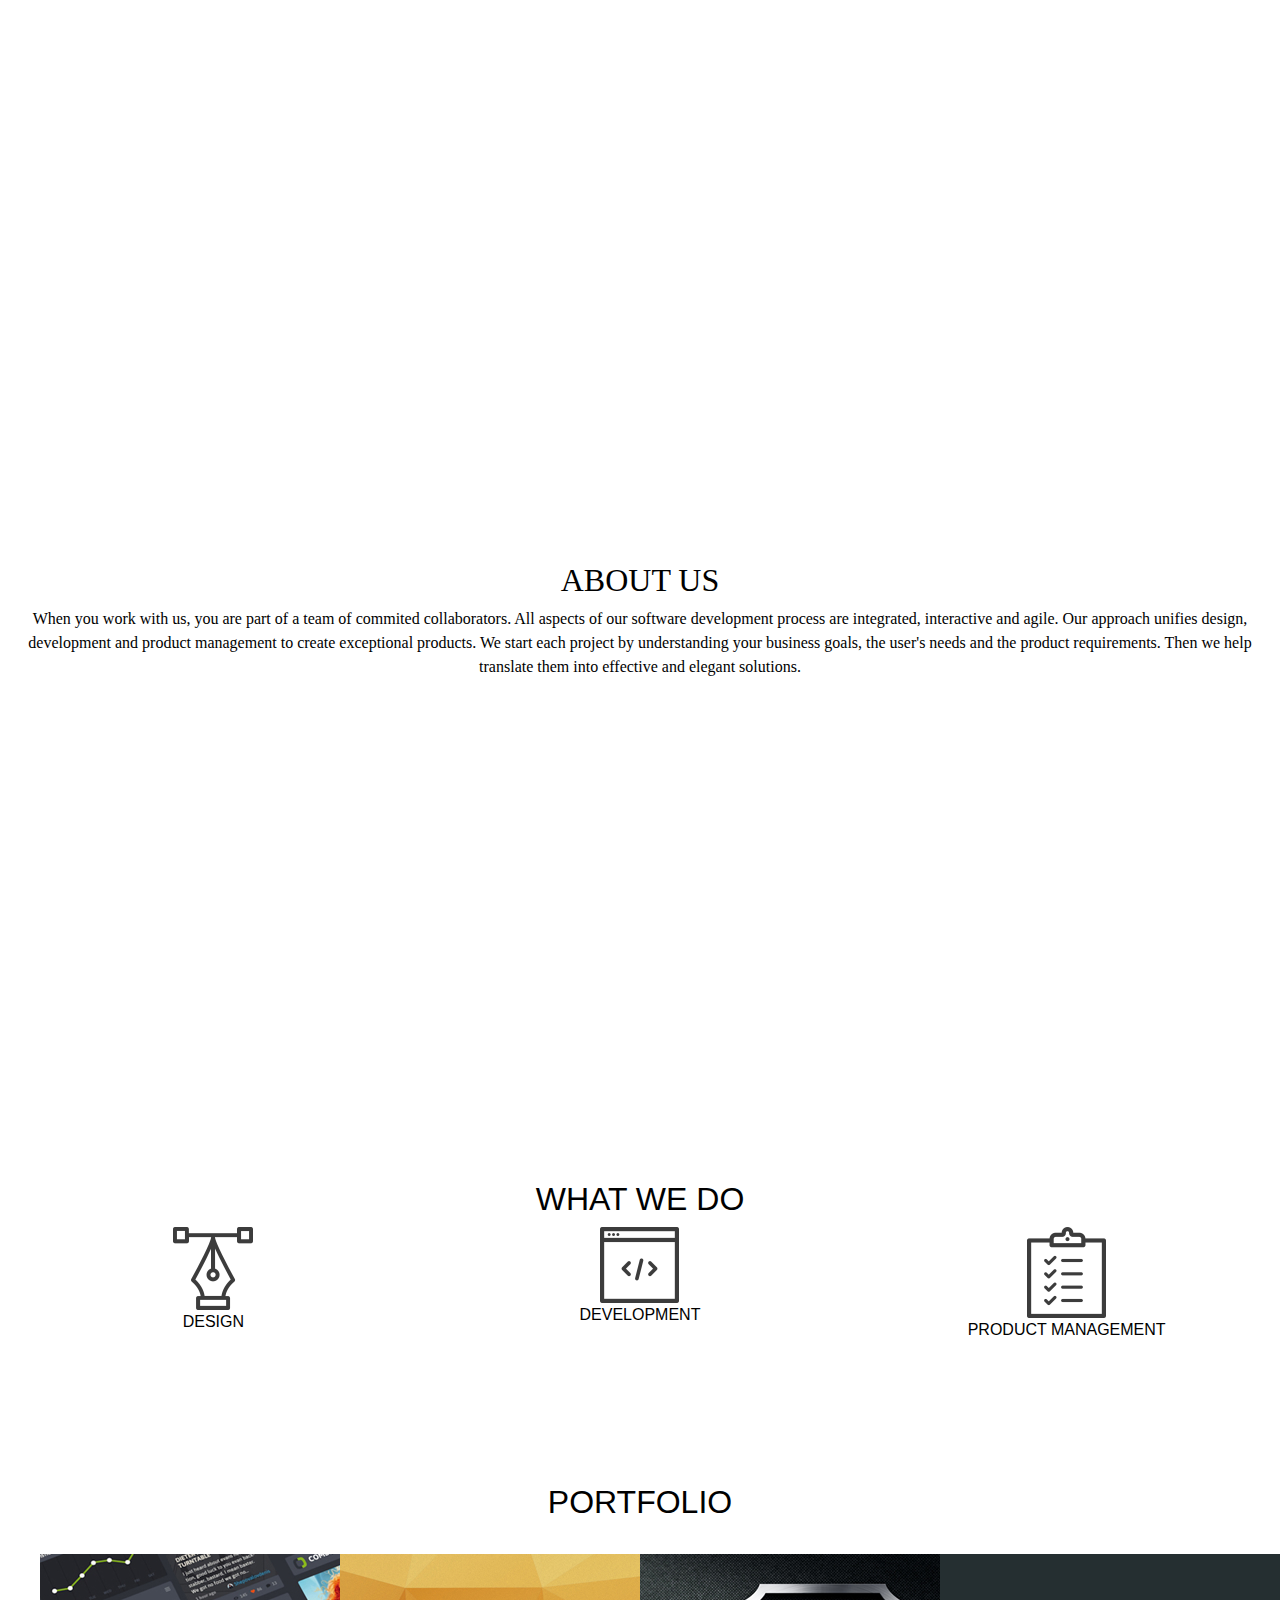
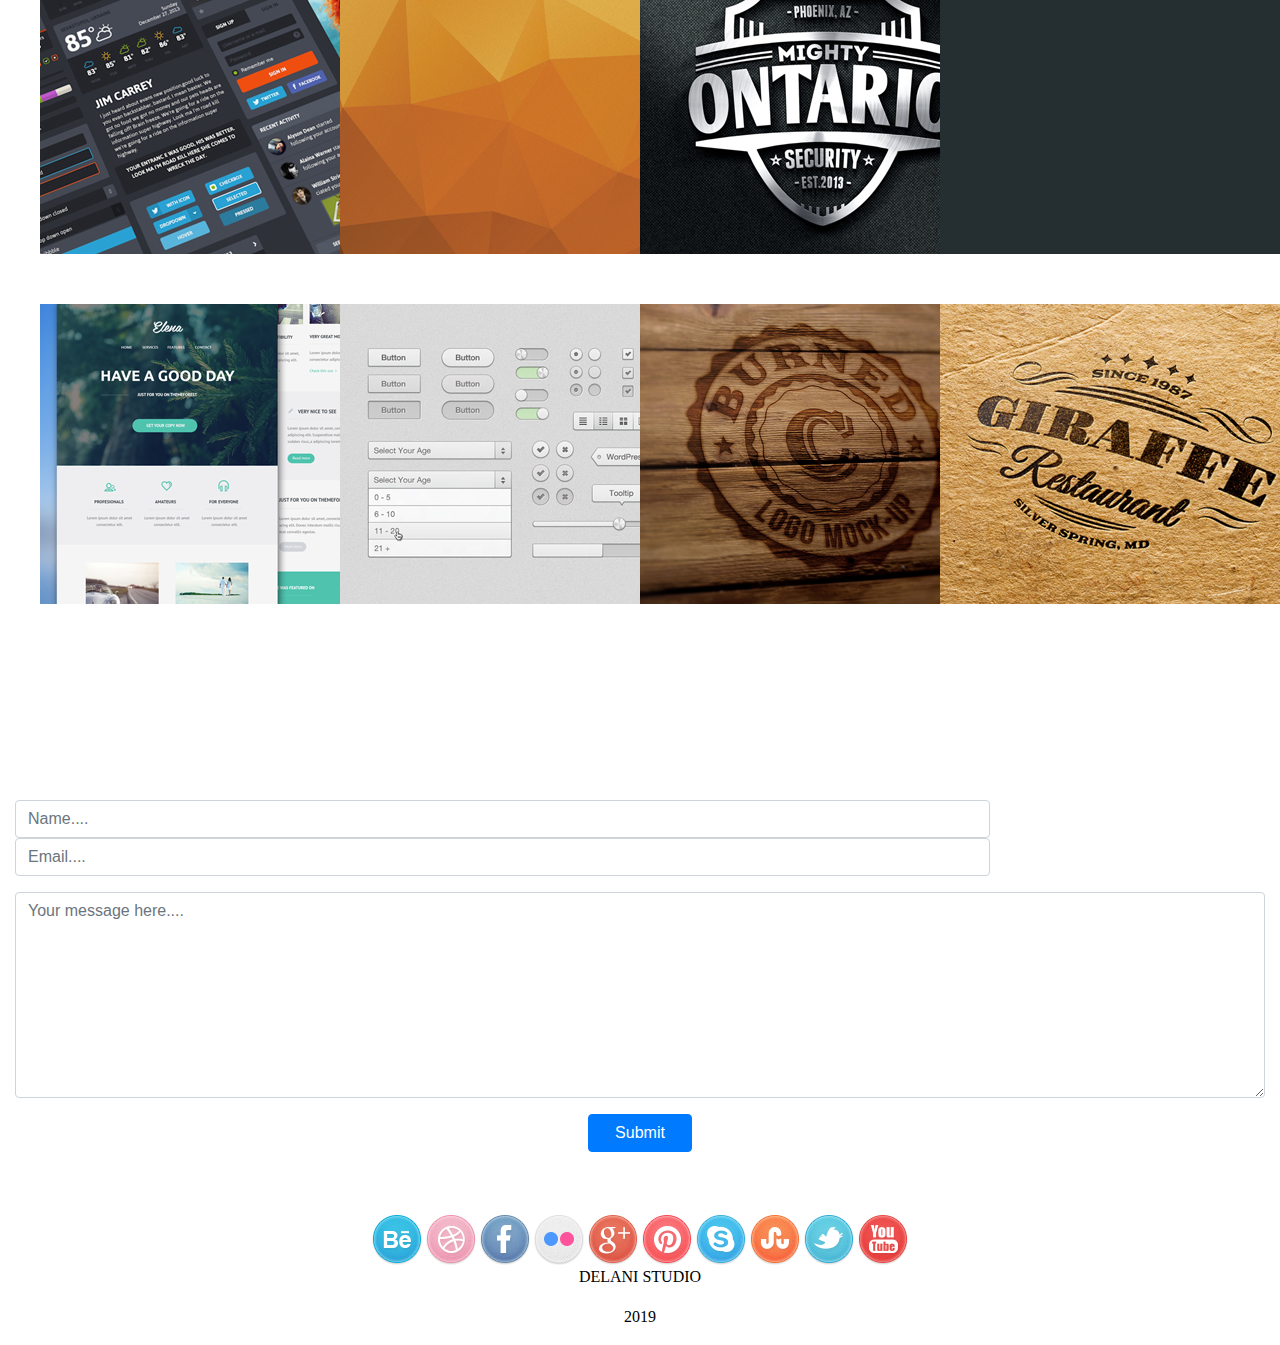
<file: index.html>
<!DOCTYPE html>
<html lang="en">

<head>
    <meta charset="UTF-8">
    <meta http-equiv="X-UA-Compatible" content="IE=edge">
    <meta name="viewport" content="width=device-width, initial-scale=1.0">
    <title>Delani Studio</title>
    <link href="css/bootstrap.css" rel="stylesheet" type="text/css">
    <link href="css/styles.css" rel="stylesheet" type="text/css">
    <script src="https://code.jquery.com/jquery-3.3.1.min.js"
        integrity="sha256-FgpCb/KJQlLNfOu91ta32o/NMZxltwRo8QtmkMRdAu8=" crossorigin="anonymous"></script>
    <script src="js/scripts.js"></script>
</head>

<body>
    <div class="container-fluid">

        <div class="welcome">
            <img src="IP3-master/assets/logo/logo.png">

            <h1>WELCOME</h1>
            <h1>TO DELANI STUDIO</h1>
            <p>AMAZING PEOPLE ARE MAKING AMAZING DESIGNS IN A FUN ENVIRONMENT</p>
        </div>
        <div class="about">
            <h2>ABOUT US</h2>
            <p>When you work with us, you are part of a team of commited collaborators. All aspects of our software
                development process are integrated, interactive and agile. Our approach unifies design, development
                and
                product management to create exceptional products. We start each project by understanding your
                business
                goals, the user's needs and the product requirements. Then we help translate them into effective and
                elegant
                solutions.</p>

        </div>

        <div class="services">
            <h2>SERVICES</h2>
            <p>Before we sign a contract or write a line of code our team will spend the necessary time needed to
                understand your product vision. The outcome of this scoping session ia proposal or high-level
                statement of work. based on your requirements, we can provide a complete offering or just the pieces
                you need.</p>
        </div>

        <div class="job">
            <h2>WHAT WE DO</h2>
            <div class="row">
                <div class="col-md-4">
                    <div id="design">
                        <span class="click">
                            <h6> DESIGN</h6>
                            <p>Our design practice offers a full range of services including brand strategy, interaction
                                and visual design and user experience testing. Throughout your project, our designers
                                create and implement visual design and workflows, solicit user feedback and work with
                                you to make sure what gets built is what is needed.
                            </p>
                        </span>
                    </div>
                    <div id="design-image">
                        <span class="click"><img src="IP3-master/assets/services_icons/design_icon.png">
                            <p>DESIGN</p>
                        </span>
                    </div>
                </div>

                <div class="col-md-4">
                    <div id="development">
                        <span class="clickable">
                            <h6> DEVELOPMENT</h6>
                            <p>All engineers are fluent in the latest enterprise, mobile and web development
                                technologies. They collaborate with your team to write, and improve code on a daily
                                basis, using proven practices such as test-driven development and pair programming.</p>
                        </span>
                    </div>
                    <div id="development-image">
                        <span class="clickable"><img src="IP3-master/assets/services_icons/dev_icon.png">
                            <p>DEVELOPMENT</p>
                        </span>
                    </div>
                </div>

                <div class="col-md-4">
                    <div id="pm">
                        <span class="clicks">
                            <h6> PRODUCT MANAGEMENT</h6>
                            <p>Planning and development is iterative. Because we are constantly coding and testing, the
                                products we build are always ready to go live. This iterative process allows for changes
                                as business requirements evolve.</p>
                        </span>
                    </div>
                    <div id="product-image">
                        <span class="clicks"><img src="IP3-master/assets/services_icons/product_icon.png">
                            <p> PRODUCT MANAGEMENT</p>
                        </span>
                    </div>
                </div>
            </div>
        </div>
        <div class="portfolio">
            <h2>PORTFOLIO</h2>
            <div class="row" id="designz" style="max-width:100%;height:auto;">
                <div class="col-md-3 portfolio-image" id="work1">
                    <img src="IP3-master/assets/portfolio/work1.jpg" alt="Image 1">
                    <div class="mouse">
                        <p id="hover1" class="text">Image 1</p>
                    </div>
                </div>

                <div class="col-md-3 portfolio-image" id="work2">
                    <img src="IP3-master/assets/portfolio/work2.jpg">
                    <div class="mouse">
                        <p id="hover2" class="text">Image 2</p>
                    </div>
                </div>

                <div class="col-md-3 portfolio-image" id="work3">
                    <img src="IP3-master/assets/portfolio/work3.jpg">
                    <div class="mouse">
                        <p id="hover3" class="text">Image 3</p>
                    </div>
                </div>
                <div class="col-md-3 portfolio-image" id="work4">
                    <img src="IP3-master/assets/portfolio/work4.jpg">
                    <div class="mouse">
                        <p id="hover4" class="text">Image 4</p>
                    </div>
                </div>
            </div>
            <div class="row" id="designz" style="max-width:100%;height:auto;">

                <div class="col-md-3 portfolio-image" id="work5">
                    <img src="IP3-master/assets/portfolio/work5.jpg">
                    <div class="mouse">
                        <p id="hover5" class="text">Image 5</p>
                    </div>
                </div>

                <div class="col-md-3 portfolio-image" id="work6">
                    <img src="IP3-master/assets/portfolio/work6.jpg">
                    <div class="mouse">
                        <p id="hover6" class="text">Image 6</p>
                    </div>
                </div>

                <div class="col-md-3 portfolio-image" id="work7">
                    <img src="IP3-master/assets/portfolio/work7.jpg">
                    <div class="mouse">
                        <p id="hover7" class="text">Image 7</p>
                    </div>
                </div>

                <div class="col-md-3 portfolio-image" id="work8">
                    <img src="IP3-master/assets/portfolio/work8.jpg">
                    <div class="mouse">
                        <p id="hover8" class="text">Image 8</p>
                    </div>
                </div>
            </div>

        </div>

        <div class="contacts">
            <h2>CONTACT US</h2>

            <form id="formXYZ"
                action="https://gmail.us1.list-manage.com/subscribe/post?u=f6421afaca931d121abb495d7&id=b13d4af188"
                method="POST">
                <div class="form-group form-inline">
                    <input type="text" class="form-control" placeholder="Name...." name="ALT1" id="ALT1" size="100"
                        value="">
                    <input type="email" class="form-control" placeholder="Email...." autocapitalize="off"
                        autocorrect="off" name="ALT0" id="ALT0" size="100" value="">
                </div>
                <div class="form-group">
                    <textarea class="form-control" rows="8" id="comment" placeholder="Your message here...."></textarea>
                </div>
                <button type="submit" class="btn btn-primary col-md-1">Submit</button>
            </form>
        </div>

        <div class="footer">
            <img src="IP3-master/assets/social_icons/behance.png">
            <img src="IP3-master/assets/social_icons/dribble.png">
            <img src="IP3-master/assets/social_icons/facebook.png">
            <img src="IP3-master/assets/social_icons/flickr.png">
            <img src="IP3-master/assets/social_icons/g_plus.png">
            <img src="IP3-master/assets/social_icons/pinterest.png">
            <img src="IP3-master/assets/social_icons/skype.png">
            <img src="IP3-master/assets/social_icons/stumble_upon.png">
            <img src="IP3-master/assets/social_icons/twitter.png">
            <img src="IP3-master/assets/social_icons/you_tube.png">
            <p>DELANI STUDIO</p>
            <p>2019</p>
        </div>
    </div>
</body>

</html>
</file>
<file: css/styles.css>
.welcome {
    background-image: url(https://raw.githubusercontent.com/jonnygovish/IP3/master/assets/backgrounds/h_img.jpg);
    background-position: center center;
    background-size: cover;
    background-repeat: no-repeat;
    color: white;
    text-align: center;
    font-family: 'Open Sans Condensed';
    padding-top: 10%;
    padding-bottom: 10%;
    
}
.about {
    background-position: center center;
    color: black;
    text-align: center;
   font-family: 'Open Sans Condensed';
   padding-top: 5%;
   padding-bottom: 5%;
}
.services {
    background-image: url(https://raw.githubusercontent.com/jonnygovish/IP3/master/assets/backgrounds/s_image.jpg);
    background-position: center center;
    background-size: cover;
    background-repeat: no-repeat;
    color: white;
    text-align: center;
    padding-top:10%; 
    padding-bottom: 10%;
    
}
.contacts {
    background-image: url(https://raw.githubusercontent.com/jonnygovish/IP3/master/assets/backgrounds/c_image.jpg);
    background-position: center center;
    background-size: cover;
    background-repeat: no-repeat;
    color: white;
    text-align: center;
    
    
}
.job {
    text-align: center;
    background-position: center center;
    background-size: cover;
    background-repeat: no-repeat;
    color: black;
    text-align: center;
    padding-top: 5%;
    padding-bottom: 5%;

    
}
.portfolio {
    text-align: center;
    color: black;
    align-items: center;
    padding-top: 5%;
    padding-bottom: 5%;   
}
.contacts {
    padding-top: 5%;
    padding-bottom: 5%; 
}
.footer {
    text-align: center;
    background-position: center center;
    color: black;
    text-align: center;
    font-family: 'Akaya-Telivigala';
}
#development {
    display: none;
  }
  #design {
    display: none;
  }
  #pm {
    display: none;
  }
  .submit-btn {
    align-items: center;
    text-align: center;
  }

.mouse {
    opacity:0;
    background-color: rgba(255, 255, 255, 0.623);
    position: absolute;
    top:25%;
    bottom:25%;
    left:25%;
    right:25%; 
}

#designz {
    padding:2%;
}
</file>
